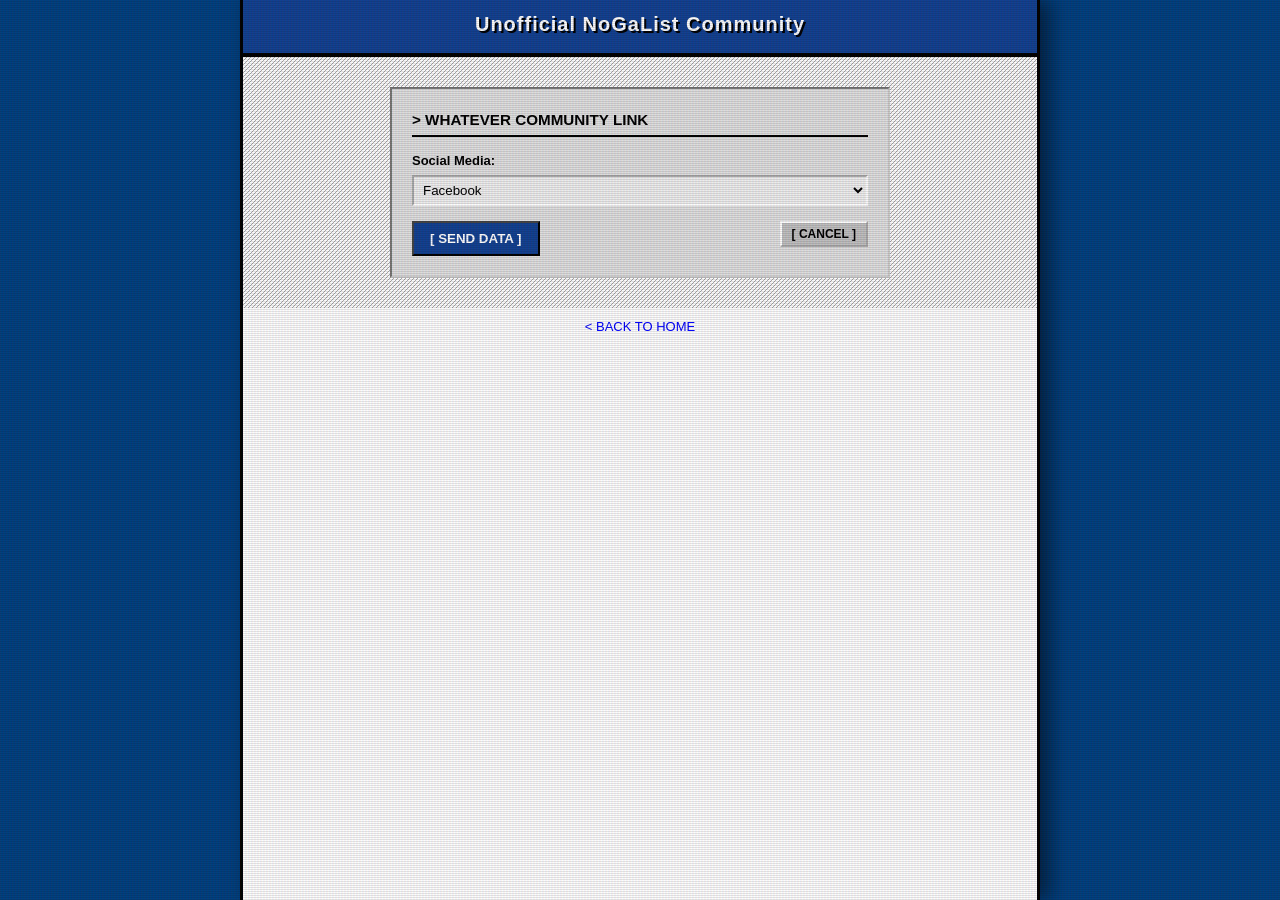
<file: pages/community.html>
<!DOCTYPE html>
<html lang="id">

<head>
    <meta charset="UTF-8">
    <title>NoGaList Community</title>
    <link rel="stylesheet" href="../css/style.css">
</head>

<body>
    <div class="wrapper">
        <header class="header">
            <h1>Unofficial NoGaList Community</h1>
        </header>

        <div class="content">
            <div class="form-container">
                <h3 style="margin-bottom:15px; border-bottom:2px solid #000; padding-bottom:5px;">> WHATEVER COMMUNITY
                    LINK
                </h3>
                <div class="form-group">
                    <label>Social Media:</label>
                    <select class="form-control" id="socialSelect">
                        <option value="https://web.facebook.com/groups/900419248397043/posts/1201421111630187/?_rdc=1&_rdr#">Facebook</option>
                        <option value="https://x.com/MobileNostalgia">Twitter</option>
                        <option value="https://www.reddit.com/r/AndroidGaming/comments/18qtext/does_anyone_here_still_use_their_old_android/">Reddit</option>
                        <option value="https://t.me/gamesnostalgia">Telegram</option>
                    </select>
                </div>

                <button type="button" class="btn-submit" onclick="openCommunityLink()">[ SEND DATA ]</button>
                <button type="button" class="nav-btn" onclick="history.back()" style="float:right;">[ CANCEL ]</button>
            </div>
        </div>

        <script>
            function openCommunityLink() {
                var select = document.getElementById('socialSelect');
                var url = select.value;
                var platform = select.options[select.selectedIndex].text;
                
                if (confirm("Apakah kamu ingin mengunjungi komunitas " + platform + " kami di link berikut?\n\n" + url)) {
                    window.open(url, "_blank");
                }
            }
        </script>

        <div style="text-align:center; padding:10px;">
            <a href="../index.html">&lt; BACK TO HOME</a>
        </div>
    </div>
</body>

</html>
</file>
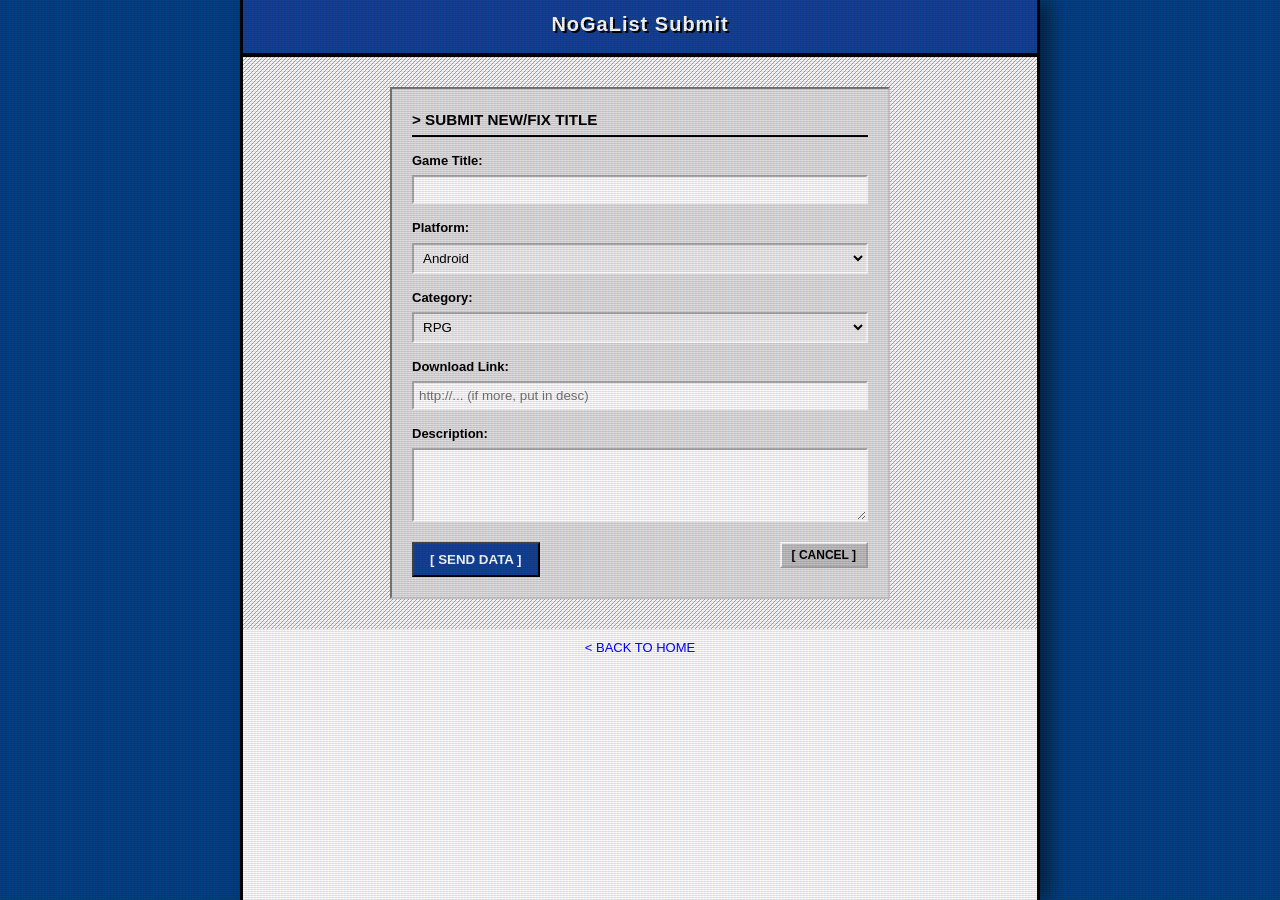
<file: pages/submit.html>
<!DOCTYPE html>
<html lang="id">

<head>
    <meta charset="UTF-8">
    <title>Submit Game - NoGaList</title>
    <link rel="stylesheet" href="../css/style.css">
</head>

<body>
    <div class="wrapper">
        <header class="header">
            <h1>NoGaList Submit</h1>
        </header>

        <div class="content">
            <div class="form-container">
                <h3 style="margin-bottom:15px; border-bottom:2px solid #000; padding-bottom:5px;">> SUBMIT NEW/FIX TITLE
                </h3>
                <form action="https://formspree.io/f/myknkeee" method="POST"
                    onsubmit="alert('GAME SUBMITTED TO QUEUE! THANK YOU.'); return false;">
                    <div class="form-group">
                        <label>Game Title:</label>
                        <input type="text" class="form-control" required>
                    </div>

                    <div class="form-group">
                        <label>Platform:</label>
                        <select class="form-control">
                            <option>Android</option>
                            <option>iOS</option>
                            <option>Windows</option>
                            <option>Java Jar</option>
                            <option>Other (mention in desc)</option>
                        </select>
                    </div>

                    <div class="form-group">
                        <label>Category:</label>
                        <select class="form-control">
                            <option>RPG</option>
                            <option>Action</option>
                            <option>Adventure</option>
                            <option>Puzzle</option>
                            <option>Sports</option>
                            <option>Racing</option>
                            <option>Fighting</option>
                            <option>Strategy</option>
                            <option>Simulation</option>
                            <option>Arcade</option>
                            <option>Casual</option>
                            <option>Other (explain in desc)</option>
                        </select>
                    </div>

                    <div class="form-group">
                        <label>Download Link:</label>
                        <input type="url" class="form-control" placeholder="http://... (if more, put in desc)" required>
                    </div>

                    <div class="form-group">
                        <label>Description:</label>
                        <textarea class="form-control" rows="4"></textarea>
                    </div>

                    <button type="submit" class="btn-submit">[ SEND DATA ]</button>
                    <button type="button" class="nav-btn" onclick="history.back()" style="float:right;">[ CANCEL
                        ]</button>
                </form>
            </div>
        </div>

        <div style="text-align:center; padding:10px;">
            <a href="../index.html">&lt; BACK TO HOME</a>
        </div>
    </div>
</body>

</html>
</file>
<file: css/style.css>
/* css/style.css */
/* --- RESET & BASIC SETUP --- */
* {
    margin: 0;
    padding: 0;
    box-sizing: border-box;
}

body {
    font-family: 'Tahoma', 'Verdana', sans-serif;
    background-color: #004080;
    color: #000;
    line-height: 1.4;
    font-size: 13px;
    overflow-x: hidden;
}

/* CRT EFFECT */
body::after {
    content: " ";
    display: block;
    position: fixed;
    top: 0;
    left: 0;
    bottom: 0;
    right: 0;
    background: linear-gradient(rgba(18, 16, 16, 0) 50%, rgba(0, 0, 0, 0.1) 50%), linear-gradient(90deg, rgba(255, 0, 0, 0.06), rgba(0, 255, 0, 0.02), rgba(0, 0, 255, 0.06));
    z-index: 999;
    background-size: 100% 2px, 3px 100%;
    pointer-events: none;
}

a {
    text-decoration: none;
    color: #0000FF;
}

a:hover {
    color: #FF0000;
    text-decoration: underline;
    cursor: pointer;
}

/* --- LAYOUT --- */
.wrapper {
    width: 100%;
    max-width: 800px;
    margin: 0 auto;
    background-color: #FFF;
    border-left: 3px solid #000;
    border-right: 3px solid #000;
    min-height: 100vh;
    box-shadow: 10px 0 20px rgba(0, 0, 0, 0.5);
    position: relative;
}

.header {
    background: #124191;
    color: white;
    padding: 10px;
    text-align: center;
    border-bottom: 4px solid #000;
}

.header h1 {
    font-size: 20px;
    text-transform: capitalize;
    letter-spacing: 1px;
    margin-bottom: 5px;
    text-shadow: 2px 2px 0px #000;
}

.marquee-container {
    background: #FFF;
    color: #000;
    border: 2px inset #CCC;
    padding: 2px;
    font-weight: bold;
    margin-bottom: 10px;
}

/* --- NAVIGATION --- */
.nav-bar {
    background: #C0C0C0;
    border-top: 2px solid #FFF;
    border-bottom: 2px solid #808080;
    padding: 5px;
    display: flex;
    flex-wrap: wrap;
    gap: 4px;
    justify-content: center;
}

.nav-btn {
    background: #C0C0C0;
    border: 2px outset #FFF;
    padding: 4px 10px;
    font-family: 'Tahoma', sans-serif;
    font-size: 12px;
    font-weight: bold;
    cursor: pointer;
    color: #000;
    text-transform: uppercase;
}

.nav-btn:active,
.nav-btn.active {
    border: 2px inset #808080;
    background: #E0E0E0;
    color: #800000;
}

/* --- SEARCH & FILTERS --- */
.search-area {
    background: #EFEFEF;
    padding: 10px;
    text-align: center;
    border-bottom: 1px dashed #999;
}

.search-input {
    border: 2px inset #CCC;
    padding: 3px;
    font-family: 'Courier New', monospace;
    width: 70%;
}

.search-btn {
    border: 2px outset #FFF;
    background: #C0C0C0;
    font-weight: bold;
    cursor: pointer;
    padding: 3px 8px;
}

.filters {
    text-align: center;
    margin-bottom: 10px;
}

.filter-tag {
    display: inline-block;
    border: 1px solid #000;
    background: #FFF;
    padding: 2px 6px;
    margin: 2px;
    font-size: 11px;
    cursor: pointer;
}

.filter-tag.active {
    background: #000;
    color: #FFF;
}

/* --- GAME CARD --- */
.content {
    padding: 10px;
    background-image: url('[data-uri]');
}

.game-list {
    display: flex;
    flex-direction: column;
    gap: 15px;
}

.game-card {
    background: #FFF;
    border: 2px solid #000;
    padding: 5px;
}

.game-header {
    background: #124191;
    color: white;
    padding: 2px 5px;
    font-weight: bold;
    margin-bottom: 5px;
    display: flex;
    justify-content: space-between;
}

.game-layout {
    display: flex;
    flex-wrap: wrap;
    gap: 10px;
}

.game-thumb {
    width: 120px;
    border: 2px inset #CCC;
    cursor: pointer;
    position: relative;
}

.game-thumb img {
    width: 100%;
    display: block;
}

.game-thumb-overlay {
    position: absolute;
    top: 0;
    left: 0;
    width: 100%;
    height: 100%;
    background: rgba(0, 0, 0, 0.5);
    display: flex;
    align-items: center;
    justify-content: center;
    color: white;
    font-size: 10px;
    opacity: 0;
    transition: opacity 0.2s;
}

.game-thumb:hover .game-thumb-overlay {
    opacity: 1;
}

.game-info {
    flex: 1;
    min-width: 200px;
}

.platform-links {
    margin-top: 5px;
    border-top: 1px dotted #CCC;
    padding-top: 5px;
    font-size: 12px;
}

.platform-item {
    margin-bottom: 3px;
    background: #F0F0F0;
    padding: 2px;
    border: 1px solid #CCC;
    display: flex;
    justify-content: space-between;
    align-items: center;
}

.download-btn {
    background: #EEE;
    border: 1px outset #FFF;
    color: blue;
    padding: 1px 5px;
    font-size: 11px;
}

.download-btn:hover {
    background: #CCC;
    border-style: inset;
    color: red;
}

/* --- RATINGS (New Feature) --- */
.star-rating {
    color: #FFD700;
    font-size: 12px;
    margin-right: 5px;
}

/* --- TABS --- */
.tab-content {
    display: none;
}

.tab-content.active {
    display: block;
}

/* --- FOOTER --- */
.footer {
    background: #EFEFEF;
    border-top: 2px solid #999;
    padding: 10px;
    text-align: center;
    font-size: 11px;
    margin-top: 20px;
}

.hit-counter {
    background: #000;
    color: red;
    font-family: 'Courier New', monospace;
    padding: 2px 5px;
    letter-spacing: 2px;
    border: 2px inset #555;
}

.blink {
    animation: blinker 1s linear infinite;
}

@keyframes blinker {
    50% {
        opacity: 0;
    }
}

/* --- MODAL --- */
.modal {
    display: none;
    position: fixed;
    z-index: 2000;
    left: 50%;
    top: 50%;
    transform: translate(-50%, -50%);
    width: 320px;
    border: 2px outset #FFF;
    background: #C0C0C0;
    box-shadow: 5px 5px 0px rgba(0, 0, 0, 0.5);
    font-family: 'Tahoma', sans-serif;
}

.modal-title-bar {
    background: #000080;
    color: white;
    padding: 3px 5px;
    font-weight: bold;
    display: flex;
    justify-content: space-between;
}

.modal-close-btn {
    background: #C0C0C0;
    border: 1px outset #FFF;
    width: 16px;
    height: 16px;
    cursor: pointer;
    color: black;
    font-weight: bold;
}

.modal-body {
    padding: 10px;
    background: #FFF;
    border: 2px inset #CCC;
}

.modal-body iframe {
    width: 100%;
    height: 200px;
    border: none;
    background: #000;
}

/* --- FORM STYLES (Submit Page) --- */
.form-container {
    max-width: 500px;
    margin: 20px auto;
    padding: 20px;
    border: 2px inset #CCC;
    background: #E0E0E0;
}

.form-group {
    margin-bottom: 15px;
}

.form-group label {
    display: block;
    font-weight: bold;
    margin-bottom: 5px;
}

.form-control {
    width: 100%;
    padding: 5px;
    border: 2px inset #FFF;
    font-family: inherit;
}

.btn-submit {
    background: #124191;
    color: white;
    border: 2px outset #444;
    padding: 8px 16px;
    font-weight: bold;
    cursor: pointer;
}

.btn-submit:active {
    border-style: inset;
}

@media (max-width: 600px) {
    .game-layout {
        flex-direction: column;
    }

    .game-thumb {
        width: 100%;
        max-width: 200px;
        margin: 0 auto;
    }

    .modal {
        width: 95%;
    }
}
</file>
